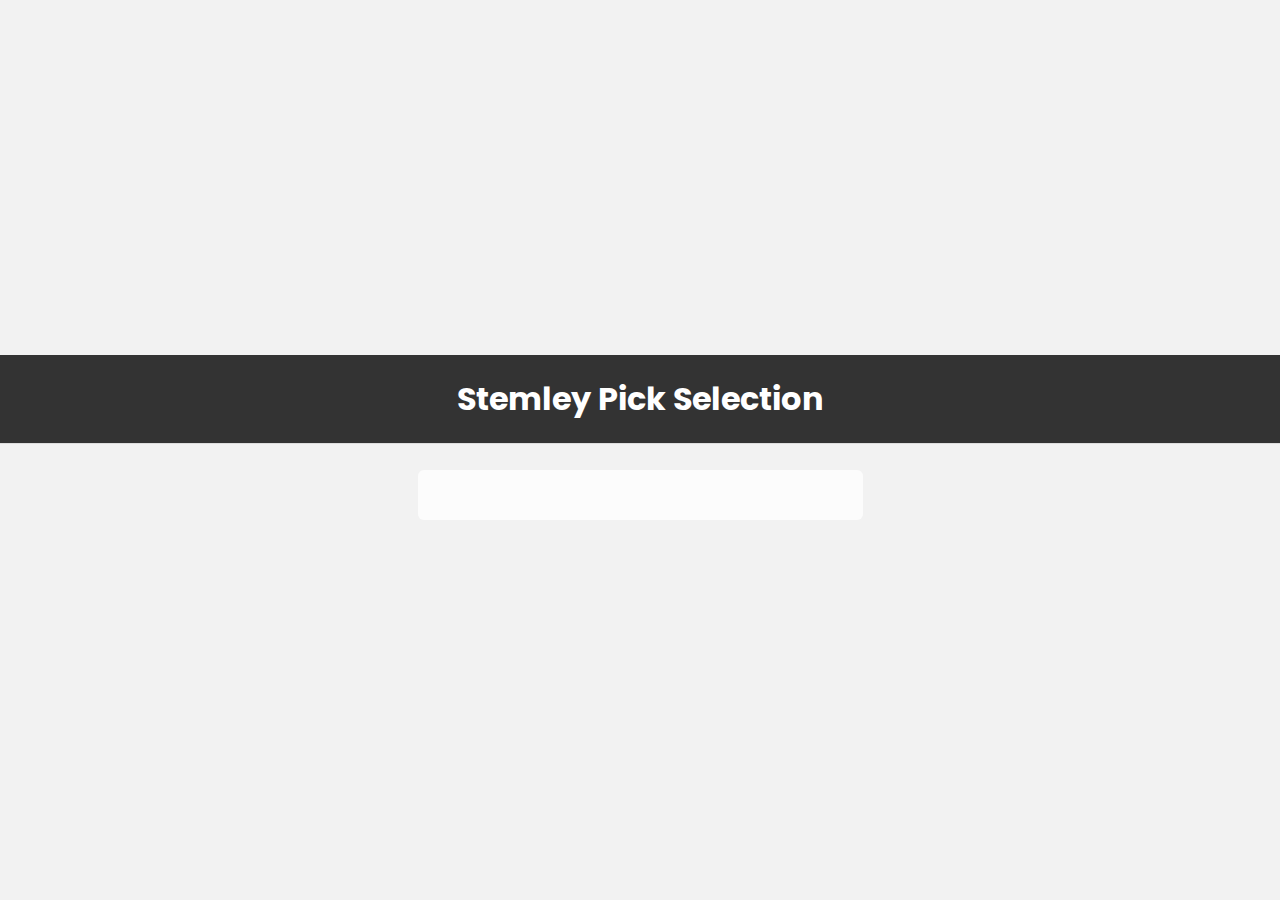
<file: temp/pickSelector.html>
<!DOCTYPE html>
<html lang="en">
<head>
    <meta charset="UTF-8">
    <meta name="viewport" content="width=device-width, initial-scale=1.0">
    <title>Pick Selection</title>
    <link rel="stylesheet" href="pickStyles.css">
    <link rel="stylesheet" href="https://unicons.iconscout.com/release/v4.0.0/css/line.css">
    <link rel="stylesheet" href="https://cdnjs.cloudflare.com/ajax/libs/font-awesome/5.15.4/css/all.min.css">

    <script src="getSheetData.js" type="text/javascript" defer></script>
    <script src="pickScript.js" defer></script>
</head>

<body>
    <header class="page-header">
        <h1>Stemley Pick Selection</h1>
    </header>
    <ul class="sortable-list"></ul>
    <!-- <button class="fixed-button">Pick Mode</button> -->
</body>
</html>
</file>
<file: temp/pickStyles.css>
@import url('https://fonts.googleapis.com/css2?family=Poppins:wght@400;500;600&display=swap');
* {
    margin: 0;
    padding: 0;
    box-sizing: border-box;
    font-family: 'Poppins', sans-serif;
    font-weight: bold;
}

body {
    display: flex;
    flex-direction: column;
    align-items: center;
    justify-content: center;
    min-height: 100vh;
    background: #f2f2f2;
}

.page-header {
    padding: 20px;
    background-color: #333;
    color: white;
    font-family: 'Poppins', sans-serif;
    border-bottom: 1px solid #ddd;
    width: 100%;
    box-sizing: border-box;
    text-align: center;
}

.sortable-list {
    background: #fcfcfc;
    width: 445px;
    padding: 30px 25px 20px;
    border-radius: 6px;
    margin: 2%;
}

.sortable-list .item {
    list-style: none;
    display: flex;
    background: #f5f5f5;
    border-radius: 5px;
    margin-bottom: 11px;
    padding: 10px 13px;
    align-items: center;
    justify-content: space-between;
}

.item .details {
    display: flex;
    align-items: center;
}

.item .details {
    width: 43px;
    height: 43px;
    margin-right: 12px;
    object-fit: cover;
    border-radius: 50%;
}

.item .details .span {
    font-size: 1.13rem;
}

.item i {
    color: #474747;
    font-size: 1.13rem;
}

.item.dragging :where(.details, i) {
    opacity: 0;
}

.sortable-list .item.first {
    background: linear-gradient(to right, #ff80bf, #ffcc99, #ffff99, #ccff99, #80ffbf, #99ffff, #9999ff);
}

.sortable-list .item.second {
    background: linear-gradient(135deg, #FFD700, #FFECB3);
    box-shadow: inset 0 0 5px rgba(255, 215, 0, 0.5), inset 0 0 15px rgba(255, 215, 0, 0.3);
}

.sortable-list .item.third {
    background: linear-gradient(135deg, #C0C0C0, #E0E0E0);
    box-shadow: inset 0 0 5px rgba(192, 192, 192, 0.5), inset 0 0 15px rgba(192, 192, 192, 0.3), 0 0 10px rgba(255,255,255,0.3);
}

.sortable-list .item.fourth {
    background: linear-gradient(135deg, #CD7F32, #E7C1A3);
    box-shadow: inset 0 0 5px rgba(205, 127, 50, 0.5), inset 0 0 15px rgba(205, 127, 50, 0.3);
}

.order-number {
    margin-right: 10px;
}

.page-header {
    text-align: center;
    padding: 20px;
    background-color: #333;
    color: white;
    font-family: 'Poppins', sans-serif;
    border-bottom: 1px solid #ddd;
}

.item a {
    color: #242424; /* Change to the color you prefer */
    text-decoration: none; /* Remove underline */
}

.item a:hover {
    color: #777777; /* Change to the hover color you prefer */
}

.fixed-button {
    position: fixed;
    bottom: 20px;
    right: 20px;
    z-index: 1000; /* Ensure it's above other elements */
    background-color: #e75656;
    color: white;
    border: none;
    padding: 10px 20px;
    border-radius: 5px;
    cursor: pointer;
}

/* CSS for the crossed-out text */
.crossed-out {
    text-decoration: line-through; /* Add line-through decoration */
    font-weight: 600; /* Make the line thicker */
}
</file>
